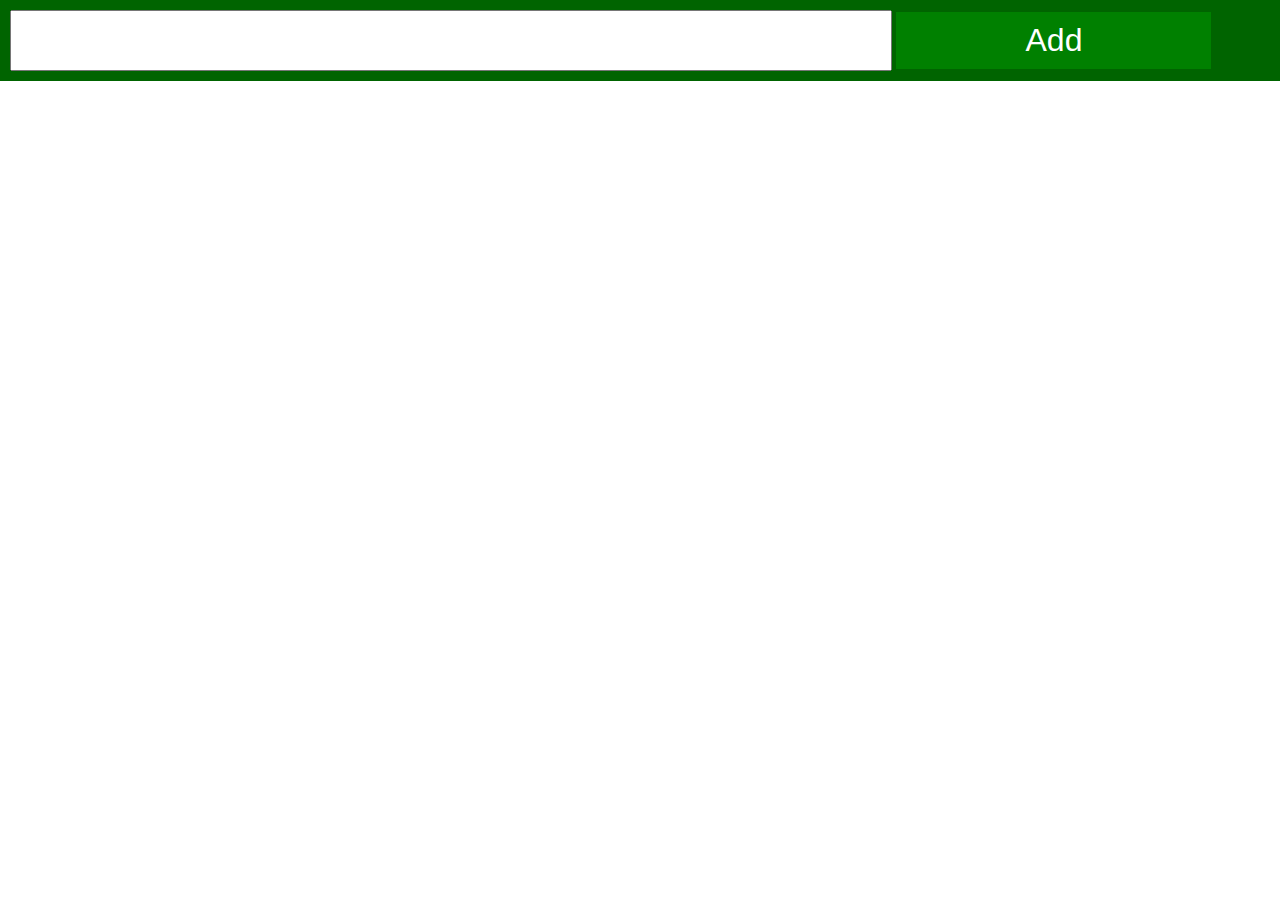
<file: blank/index.html>
<!doctype html>
<html lang="en">
    <head>
        <title>Blank html file</title>
        <meta charset="utf-8">
        <link type="text/css" rel="stylesheet" href="css/main.css">
    </head>
    <body>
        <form method="post" action="#">
            <label for="addItem">Add item</label>
            <input type="text" id="addItem">
            <input type="submit" value="Add">
        </form>
        <ul>
            
        </ul>
        
        
        <script src="https://code.jquery.com/jquery-1.12.0.min.js"></script>
        <script src="js/main.js"></script>
    </body>
</html>
</file>
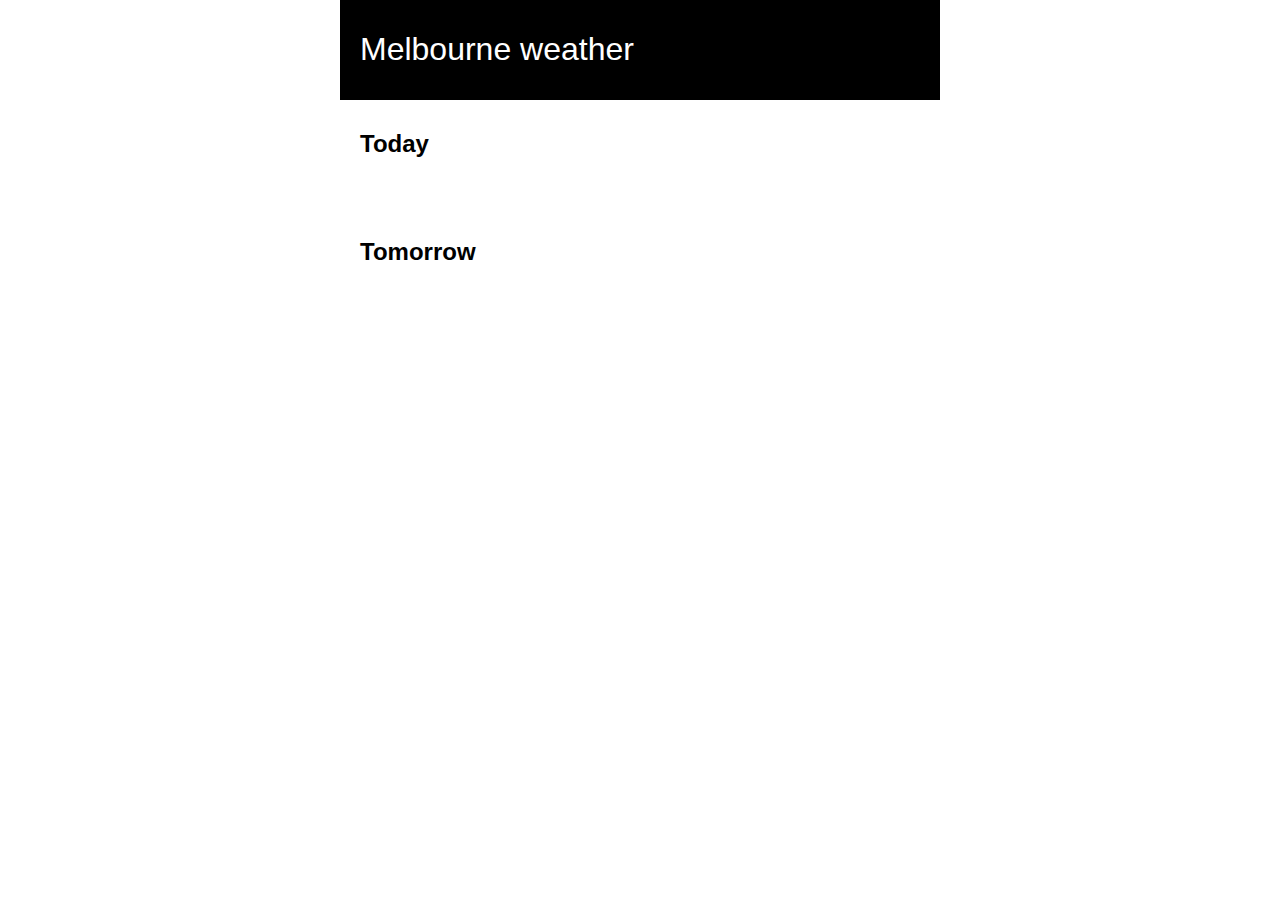
<file: weather-app/index.html>
<!doctype html>
<html lang="en">
    <head>
        <title>Melbourne Weather</title>
        <meta charset="utf-8">
		<meta name="viewport" content="width=device-width, initial-scale=1">
        <link type="text/css" rel="stylesheet" href="css/main.css">
        <link type="text/css" rel="stylesheet" href="css/weather-icons/css/weather-icons.min.css">
    </head>
    <body>
        <div class="container">
            <header>
                <h1>Melbourne weather</h1>
            </header>
            <section class="today">
                <div class="wi"></div>
                <h2>Today</h2>
                <p></p>
            </section>
            <section class="tomorrow">
                <div class="wi"></div>
                <h2>Tomorrow</h2>
                <p></p>
            </section>
        </div>
        
        <script src="https://code.jquery.com/jquery-1.12.0.min.js"></script>
        <script src="js/main.js"></script>
    </body>
</html>
</file>
<file: blank/css/main.css>
/* apply a natural box layout model to all elements, but allowing components to change */
html {
  box-sizing: border-box;
}
*, *:before, *:after {
  box-sizing: inherit;
}
body {
    margin: 0;
    font-family: Georgia, sans-serif;
}
label {
    display: none;
}
form {
    background: darkgreen;
    padding: 10px;
}
input[type="text"] {
    width: 70%;
    padding: 10px;
    font-size: 2em;
}
input[type="submit"] {
    width: 25%;
    padding: 10px;
    background: green;
    color: white;
    font-size: 2em;
    border: 0;
}
ul {
    margin: 0;
    padding: 0;
}
li {
    list-style: none;
    padding: 10px;
    font-size: 2em;
    background: #f1f1f1;
    border-bottom: 1px solid #ccc;
}
li.complete {
    text-decoration: line-through;
    color: #ccc;
}
</file>
<file: weather-app/css/main.css>
/* apply a natural box layout model to all elements, but allowing components to change */
html {
  box-sizing: border-box;
}
*, *:before, *:after {
  box-sizing: inherit;
}
.container {
    max-width: 600px;
    margin: 0 auto;
}
body {
    margin: 0;
    font-family: 'Helvetica Neue', sans-serif;
    
}
h1 {
    font-weight: 100;
}
h2 {
    margin-top: 0;
}
header {
    background: black;
    color: white;
    padding: 10px 20px;
}

section {
    position: relative;
    padding: 30px 20px;
}
div.wi {
    position: absolute;
    top: 20px;
    right: 10px;
    font-size: 3em;
}
section p span {
    font-size: 4em;
}
</file>
<file: weather-app/css/weather-icons/css/weather-icons.min.css>
/*!
 *  Weather Icons 2.0
 *  Updated August 1, 2015
 *  Weather themed icons for Bootstrap
 *  Author - Erik Flowers - erik@helloerik.com
 *  Email: erik@helloerik.com
 *  Twitter: http://twitter.com/Erik_UX
 *  ------------------------------------------------------------------------------
 *  Maintained at http://erikflowers.github.io/weather-icons
 *
 *  License
 *  ------------------------------------------------------------------------------
 *  - Font licensed under SIL OFL 1.1 -
 *    http://scripts.sil.org/OFL
 *  - CSS, SCSS and LESS are licensed under MIT License -
 *    http://opensource.org/licenses/mit-license.html
 *  - Documentation licensed under CC BY 3.0 -
 *    http://creativecommons.org/licenses/by/3.0/
 *  - Inspired by and works great as a companion with Font Awesome
 *    "Font Awesome by Dave Gandy - http://fontawesome.io"
 *//*!
 *  Weather Icons 2.0
 *  Updated August 1, 2015
 *  Weather themed icons for Bootstrap
 *  Author - Erik Flowers - erik@helloerik.com
 *  Email: erik@helloerik.com
 *  Twitter: http://twitter.com/Erik_UX
 *  ------------------------------------------------------------------------------
 *  Maintained at http://erikflowers.github.io/weather-icons
 *
 *  License
 *  ------------------------------------------------------------------------------
 *  - Font licensed under SIL OFL 1.1 -
 *    http://scripts.sil.org/OFL
 *  - CSS, SCSS and LESS are licensed under MIT License -
 *    http://opensource.org/licenses/mit-license.html
 *  - Documentation licensed under CC BY 3.0 -
 *    http://creativecommons.org/licenses/by/3.0/
 *  - Inspired by and works great as a companion with Font Awesome
 *    "Font Awesome by Dave Gandy - http://fontawesome.io"
 */@font-face{font-family:weathericons;src:url(../font/weathericons-regular-webfont.eot);src:url(../font/weathericons-regular-webfont.eot?#iefix) format('embedded-opentype'),url(../font/weathericons-regular-webfont.woff2) format('woff2'),url(../font/weathericons-regular-webfont.woff) format('woff'),url(../font/weathericons-regular-webfont.ttf) format('truetype'),url(../font/weathericons-regular-webfont.svg#weather_iconsregular) format('svg');font-weight:400;font-style:normal}.wi{display:inline-block;font-family:weathericons;font-style:normal;font-weight:400;line-height:1;-webkit-font-smoothing:antialiased;-moz-osx-font-smoothing:grayscale}.wi-fw{text-align:center;width:1.4em}.wi-rotate-90{filter:progid:DXImageTransform.Microsoft.BasicImage(rotation=1);-webkit-transform:rotate(90deg);-ms-transform:rotate(90deg);transform:rotate(90deg)}.wi-rotate-180{filter:progid:DXImageTransform.Microsoft.BasicImage(rotation=2);-webkit-transform:rotate(180deg);-ms-transform:rotate(180deg);transform:rotate(180deg)}.wi-rotate-270{filter:progid:DXImageTransform.Microsoft.BasicImage(rotation=3);-webkit-transform:rotate(270deg);-ms-transform:rotate(270deg);transform:rotate(270deg)}.wi-flip-horizontal{filter:progid:DXImageTransform.Microsoft.BasicImage(rotation=0, mirror=1);-webkit-transform:scale(-1,1);-ms-transform:scale(-1,1);transform:scale(-1,1)}.wi-flip-vertical{filter:progid:DXImageTransform.Microsoft.BasicImage(rotation=2, mirror=1);-webkit-transform:scale(1,-1);-ms-transform:scale(1,-1);transform:scale(1,-1)}.wi-day-sunny:before{content:"\f00d"}.wi-day-cloudy:before{content:"\f002"}.wi-day-cloudy-gusts:before{content:"\f000"}.wi-day-cloudy-windy:before{content:"\f001"}.wi-day-fog:before{content:"\f003"}.wi-day-hail:before{content:"\f004"}.wi-day-haze:before{content:"\f0b6"}.wi-day-lightning:before{content:"\f005"}.wi-day-rain:before{content:"\f008"}.wi-day-rain-mix:before{content:"\f006"}.wi-day-rain-wind:before{content:"\f007"}.wi-day-showers:before{content:"\f009"}.wi-day-sleet:before{content:"\f0b2"}.wi-day-sleet-storm:before{content:"\f068"}.wi-day-snow:before{content:"\f00a"}.wi-day-snow-thunderstorm:before{content:"\f06b"}.wi-day-snow-wind:before{content:"\f065"}.wi-day-sprinkle:before{content:"\f00b"}.wi-day-storm-showers:before{content:"\f00e"}.wi-day-sunny-overcast:before{content:"\f00c"}.wi-day-thunderstorm:before{content:"\f010"}.wi-day-windy:before{content:"\f085"}.wi-solar-eclipse:before{content:"\f06e"}.wi-hot:before{content:"\f072"}.wi-day-cloudy-high:before{content:"\f07d"}.wi-day-light-wind:before{content:"\f0c4"}.wi-night-clear:before{content:"\f02e"}.wi-night-alt-cloudy:before{content:"\f086"}.wi-night-alt-cloudy-gusts:before{content:"\f022"}.wi-night-alt-cloudy-windy:before{content:"\f023"}.wi-night-alt-hail:before{content:"\f024"}.wi-night-alt-lightning:before{content:"\f025"}.wi-night-alt-rain:before{content:"\f028"}.wi-night-alt-rain-mix:before{content:"\f026"}.wi-night-alt-rain-wind:before{content:"\f027"}.wi-night-alt-showers:before{content:"\f029"}.wi-night-alt-sleet:before{content:"\f0b4"}.wi-night-alt-sleet-storm:before{content:"\f06a"}.wi-night-alt-snow:before{content:"\f02a"}.wi-night-alt-snow-thunderstorm:before{content:"\f06d"}.wi-night-alt-snow-wind:before{content:"\f067"}.wi-night-alt-sprinkle:before{content:"\f02b"}.wi-night-alt-storm-showers:before{content:"\f02c"}.wi-night-alt-thunderstorm:before{content:"\f02d"}.wi-night-cloudy:before{content:"\f031"}.wi-night-cloudy-gusts:before{content:"\f02f"}.wi-night-cloudy-windy:before{content:"\f030"}.wi-night-fog:before{content:"\f04a"}.wi-night-hail:before{content:"\f032"}.wi-night-lightning:before{content:"\f033"}.wi-night-partly-cloudy:before{content:"\f083"}.wi-night-rain:before{content:"\f036"}.wi-night-rain-mix:before{content:"\f034"}.wi-night-rain-wind:before{content:"\f035"}.wi-night-showers:before{content:"\f037"}.wi-night-sleet:before{content:"\f0b3"}.wi-night-sleet-storm:before{content:"\f069"}.wi-night-snow:before{content:"\f038"}.wi-night-snow-thunderstorm:before{content:"\f06c"}.wi-night-snow-wind:before{content:"\f066"}.wi-night-sprinkle:before{content:"\f039"}.wi-night-storm-showers:before{content:"\f03a"}.wi-night-thunderstorm:before{content:"\f03b"}.wi-lunar-eclipse:before{content:"\f070"}.wi-stars:before{content:"\f077"}.wi-storm-showers:before{content:"\f01d"}.wi-thunderstorm:before{content:"\f01e"}.wi-night-alt-cloudy-high:before{content:"\f07e"}.wi-night-cloudy-high:before{content:"\f080"}.wi-night-alt-partly-cloudy:before{content:"\f081"}.wi-cloud:before{content:"\f041"}.wi-cloudy:before{content:"\f013"}.wi-cloudy-gusts:before{content:"\f011"}.wi-cloudy-windy:before{content:"\f012"}.wi-fog:before{content:"\f014"}.wi-hail:before{content:"\f015"}.wi-rain:before{content:"\f019"}.wi-rain-mix:before{content:"\f017"}.wi-rain-wind:before{content:"\f018"}.wi-showers:before{content:"\f01a"}.wi-sleet:before{content:"\f0b5"}.wi-snow:before{content:"\f01b"}.wi-sprinkle:before{content:"\f01c"}.wi-storm-showers:before{content:"\f01d"}.wi-thunderstorm:before{content:"\f01e"}.wi-snow-wind:before{content:"\f064"}.wi-snow:before{content:"\f01b"}.wi-smog:before{content:"\f074"}.wi-smoke:before{content:"\f062"}.wi-lightning:before{content:"\f016"}.wi-raindrops:before{content:"\f04e"}.wi-raindrop:before{content:"\f078"}.wi-dust:before{content:"\f063"}.wi-snowflake-cold:before{content:"\f076"}.wi-windy:before{content:"\f021"}.wi-strong-wind:before{content:"\f050"}.wi-sandstorm:before{content:"\f082"}.wi-earthquake:before{content:"\f0c6"}.wi-fire:before{content:"\f0c7"}.wi-flood:before{content:"\f07c"}.wi-meteor:before{content:"\f071"}.wi-tsunami:before{content:"\f0c5"}.wi-volcano:before{content:"\f0c8"}.wi-hurricane:before{content:"\f073"}.wi-tornado:before{content:"\f056"}.wi-small-craft-advisory:before{content:"\f0cc"}.wi-gale-warning:before{content:"\f0cd"}.wi-storm-warning:before{content:"\f0ce"}.wi-hurricane-warning:before{content:"\f0cf"}.wi-wind-direction:before{content:"\f0b1"}.wi-alien:before{content:"\f075"}.wi-celsius:before{content:"\f03c"}.wi-fahrenheit:before{content:"\f045"}.wi-degrees:before{content:"\f042"}.wi-thermometer:before{content:"\f055"}.wi-thermometer-exterior:before{content:"\f053"}.wi-thermometer-internal:before{content:"\f054"}.wi-cloud-down:before{content:"\f03d"}.wi-cloud-up:before{content:"\f040"}.wi-cloud-refresh:before{content:"\f03e"}.wi-horizon:before{content:"\f047"}.wi-horizon-alt:before{content:"\f046"}.wi-sunrise:before{content:"\f051"}.wi-sunset:before{content:"\f052"}.wi-moonrise:before{content:"\f0c9"}.wi-moonset:before{content:"\f0ca"}.wi-refresh:before{content:"\f04c"}.wi-refresh-alt:before{content:"\f04b"}.wi-umbrella:before{content:"\f084"}.wi-barometer:before{content:"\f079"}.wi-humidity:before{content:"\f07a"}.wi-na:before{content:"\f07b"}.wi-train:before{content:"\f0cb"}.wi-moon-new:before{content:"\f095"}.wi-moon-waxing-crescent-1:before{content:"\f096"}.wi-moon-waxing-crescent-2:before{content:"\f097"}.wi-moon-waxing-crescent-3:before{content:"\f098"}.wi-moon-waxing-crescent-4:before{content:"\f099"}.wi-moon-waxing-crescent-5:before{content:"\f09a"}.wi-moon-waxing-crescent-6:before{content:"\f09b"}.wi-moon-first-quarter:before{content:"\f09c"}.wi-moon-waxing-gibbous-1:before{content:"\f09d"}.wi-moon-waxing-gibbous-2:before{content:"\f09e"}.wi-moon-waxing-gibbous-3:before{content:"\f09f"}.wi-moon-waxing-gibbous-4:before{content:"\f0a0"}.wi-moon-waxing-gibbous-5:before{content:"\f0a1"}.wi-moon-waxing-gibbous-6:before{content:"\f0a2"}.wi-moon-full:before{content:"\f0a3"}.wi-moon-waning-gibbous-1:before{content:"\f0a4"}.wi-moon-waning-gibbous-2:before{content:"\f0a5"}.wi-moon-waning-gibbous-3:before{content:"\f0a6"}.wi-moon-waning-gibbous-4:before{content:"\f0a7"}.wi-moon-waning-gibbous-5:before{content:"\f0a8"}.wi-moon-waning-gibbous-6:before{content:"\f0a9"}.wi-moon-third-quarter:before{content:"\f0aa"}.wi-moon-waning-crescent-1:before{content:"\f0ab"}.wi-moon-waning-crescent-2:before{content:"\f0ac"}.wi-moon-waning-crescent-3:before{content:"\f0ad"}.wi-moon-waning-crescent-4:before{content:"\f0ae"}.wi-moon-waning-crescent-5:before{content:"\f0af"}.wi-moon-waning-crescent-6:before{content:"\f0b0"}.wi-moon-alt-new:before{content:"\f0eb"}.wi-moon-alt-waxing-crescent-1:before{content:"\f0d0"}.wi-moon-alt-waxing-crescent-2:before{content:"\f0d1"}.wi-moon-alt-waxing-crescent-3:before{content:"\f0d2"}.wi-moon-alt-waxing-crescent-4:before{content:"\f0d3"}.wi-moon-alt-waxing-crescent-5:before{content:"\f0d4"}.wi-moon-alt-waxing-crescent-6:before{content:"\f0d5"}.wi-moon-alt-first-quarter:before{content:"\f0d6"}.wi-moon-alt-waxing-gibbous-1:before{content:"\f0d7"}.wi-moon-alt-waxing-gibbous-2:before{content:"\f0d8"}.wi-moon-alt-waxing-gibbous-3:before{content:"\f0d9"}.wi-moon-alt-waxing-gibbous-4:before{content:"\f0da"}.wi-moon-alt-waxing-gibbous-5:before{content:"\f0db"}.wi-moon-alt-waxing-gibbous-6:before{content:"\f0dc"}.wi-moon-alt-full:before{content:"\f0dd"}.wi-moon-alt-waning-gibbous-1:before{content:"\f0de"}.wi-moon-alt-waning-gibbous-2:before{content:"\f0df"}.wi-moon-alt-waning-gibbous-3:before{content:"\f0e0"}.wi-moon-alt-waning-gibbous-4:before{content:"\f0e1"}.wi-moon-alt-waning-gibbous-5:before{content:"\f0e2"}.wi-moon-alt-waning-gibbous-6:before{content:"\f0e3"}.wi-moon-alt-third-quarter:before{content:"\f0e4"}.wi-moon-alt-waning-crescent-1:before{content:"\f0e5"}.wi-moon-alt-waning-crescent-2:before{content:"\f0e6"}.wi-moon-alt-waning-crescent-3:before{content:"\f0e7"}.wi-moon-alt-waning-crescent-4:before{content:"\f0e8"}.wi-moon-alt-waning-crescent-5:before{content:"\f0e9"}.wi-moon-alt-waning-crescent-6:before{content:"\f0ea"}.wi-moon-0:before{content:"\f095"}.wi-moon-1:before{content:"\f096"}.wi-moon-2:before{content:"\f097"}.wi-moon-3:before{content:"\f098"}.wi-moon-4:before{content:"\f099"}.wi-moon-5:before{content:"\f09a"}.wi-moon-6:before{content:"\f09b"}.wi-moon-7:before{content:"\f09c"}.wi-moon-8:before{content:"\f09d"}.wi-moon-9:before{content:"\f09e"}.wi-moon-10:before{content:"\f09f"}.wi-moon-11:before{content:"\f0a0"}.wi-moon-12:before{content:"\f0a1"}.wi-moon-13:before{content:"\f0a2"}.wi-moon-14:before{content:"\f0a3"}.wi-moon-15:before{content:"\f0a4"}.wi-moon-16:before{content:"\f0a5"}.wi-moon-17:before{content:"\f0a6"}.wi-moon-18:before{content:"\f0a7"}.wi-moon-19:before{content:"\f0a8"}.wi-moon-20:before{content:"\f0a9"}.wi-moon-21:before{content:"\f0aa"}.wi-moon-22:before{content:"\f0ab"}.wi-moon-23:before{content:"\f0ac"}.wi-moon-24:before{content:"\f0ad"}.wi-moon-25:before{content:"\f0ae"}.wi-moon-26:before{content:"\f0af"}.wi-moon-27:before{content:"\f0b0"}.wi-time-1:before{content:"\f08a"}.wi-time-2:before{content:"\f08b"}.wi-time-3:before{content:"\f08c"}.wi-time-4:before{content:"\f08d"}.wi-time-5:before{content:"\f08e"}.wi-time-6:before{content:"\f08f"}.wi-time-7:before{content:"\f090"}.wi-time-8:before{content:"\f091"}.wi-time-9:before{content:"\f092"}.wi-time-10:before{content:"\f093"}.wi-time-11:before{content:"\f094"}.wi-time-12:before{content:"\f089"}.wi-direction-up:before{content:"\f058"}.wi-direction-up-right:before{content:"\f057"}.wi-direction-right:before{content:"\f04d"}.wi-direction-down-right:before{content:"\f088"}.wi-direction-down:before{content:"\f044"}.wi-direction-down-left:before{content:"\f043"}.wi-direction-left:before{content:"\f048"}.wi-direction-up-left:before{content:"\f087"}.wi-wind-beaufort-0:before{content:"\f0b7"}.wi-wind-beaufort-1:before{content:"\f0b8"}.wi-wind-beaufort-2:before{content:"\f0b9"}.wi-wind-beaufort-3:before{content:"\f0ba"}.wi-wind-beaufort-4:before{content:"\f0bb"}.wi-wind-beaufort-5:before{content:"\f0bc"}.wi-wind-beaufort-6:before{content:"\f0bd"}.wi-wind-beaufort-7:before{content:"\f0be"}.wi-wind-beaufort-8:before{content:"\f0bf"}.wi-wind-beaufort-9:before{content:"\f0c0"}.wi-wind-beaufort-10:before{content:"\f0c1"}.wi-wind-beaufort-11:before{content:"\f0c2"}.wi-wind-beaufort-12:before{content:"\f0c3"}.wi-yahoo-0:before{content:"\f056"}.wi-yahoo-1:before{content:"\f00e"}.wi-yahoo-2:before{content:"\f073"}.wi-yahoo-3:before{content:"\f01e"}.wi-yahoo-4:before{content:"\f01e"}.wi-yahoo-5:before{content:"\f017"}.wi-yahoo-6:before{content:"\f017"}.wi-yahoo-7:before{content:"\f017"}.wi-yahoo-8:before{content:"\f015"}.wi-yahoo-9:before{content:"\f01a"}.wi-yahoo-10:before{content:"\f015"}.wi-yahoo-11:before{content:"\f01a"}.wi-yahoo-12:before{content:"\f01a"}.wi-yahoo-13:before{content:"\f01b"}.wi-yahoo-14:before{content:"\f00a"}.wi-yahoo-15:before{content:"\f064"}.wi-yahoo-16:before{content:"\f01b"}.wi-yahoo-17:before{content:"\f015"}.wi-yahoo-18:before{content:"\f017"}.wi-yahoo-19:before{content:"\f063"}.wi-yahoo-20:before{content:"\f014"}.wi-yahoo-21:before{content:"\f021"}.wi-yahoo-22:before{content:"\f062"}.wi-yahoo-23:before{content:"\f050"}.wi-yahoo-24:before{content:"\f050"}.wi-yahoo-25:before{content:"\f076"}.wi-yahoo-26:before{content:"\f013"}.wi-yahoo-27:before{content:"\f031"}.wi-yahoo-28:before{content:"\f002"}.wi-yahoo-29:before{content:"\f031"}.wi-yahoo-30:before{content:"\f002"}.wi-yahoo-31:before{content:"\f02e"}.wi-yahoo-32:before{content:"\f00d"}.wi-yahoo-33:before{content:"\f083"}.wi-yahoo-34:before{content:"\f00c"}.wi-yahoo-35:before{content:"\f017"}.wi-yahoo-36:before{content:"\f072"}.wi-yahoo-37:before{content:"\f00e"}.wi-yahoo-38:before{content:"\f00e"}.wi-yahoo-39:before{content:"\f00e"}.wi-yahoo-40:before{content:"\f01a"}.wi-yahoo-41:before{content:"\f064"}.wi-yahoo-42:before{content:"\f01b"}.wi-yahoo-43:before{content:"\f064"}.wi-yahoo-44:before{content:"\f00c"}.wi-yahoo-45:before{content:"\f00e"}.wi-yahoo-46:before{content:"\f01b"}.wi-yahoo-47:before{content:"\f00e"}.wi-yahoo-3200:before{content:"\f077"}.wi-forecast-io-clear-day:before{content:"\f00d"}.wi-forecast-io-clear-night:before{content:"\f02e"}.wi-forecast-io-rain:before{content:"\f019"}.wi-forecast-io-snow:before{content:"\f01b"}.wi-forecast-io-sleet:before{content:"\f0b5"}.wi-forecast-io-wind:before{content:"\f050"}.wi-forecast-io-fog:before{content:"\f014"}.wi-forecast-io-cloudy:before{content:"\f013"}.wi-forecast-io-partly-cloudy-day:before{content:"\f002"}.wi-forecast-io-partly-cloudy-night:before{content:"\f031"}.wi-forecast-io-hail:before{content:"\f015"}.wi-forecast-io-thunderstorm:before{content:"\f01e"}.wi-forecast-io-tornado:before{content:"\f056"}.wi-wmo4680-00:before,.wi-wmo4680-0:before{content:"\f055"}.wi-wmo4680-01:before,.wi-wmo4680-1:before{content:"\f013"}.wi-wmo4680-02:before,.wi-wmo4680-2:before{content:"\f055"}.wi-wmo4680-03:before,.wi-wmo4680-3:before{content:"\f013"}.wi-wmo4680-04:before,.wi-wmo4680-4:before{content:"\f014"}.wi-wmo4680-05:before,.wi-wmo4680-5:before{content:"\f014"}.wi-wmo4680-10:before{content:"\f014"}.wi-wmo4680-11:before{content:"\f014"}.wi-wmo4680-12:before{content:"\f016"}.wi-wmo4680-18:before{content:"\f050"}.wi-wmo4680-20:before{content:"\f014"}.wi-wmo4680-21:before{content:"\f017"}.wi-wmo4680-22:before{content:"\f017"}.wi-wmo4680-23:before{content:"\f019"}.wi-wmo4680-24:before{content:"\f01b"}.wi-wmo4680-25:before{content:"\f015"}.wi-wmo4680-26:before{content:"\f01e"}.wi-wmo4680-27:before{content:"\f063"}.wi-wmo4680-28:before{content:"\f063"}.wi-wmo4680-29:before{content:"\f063"}.wi-wmo4680-30:before{content:"\f014"}.wi-wmo4680-31:before{content:"\f014"}.wi-wmo4680-32:before{content:"\f014"}.wi-wmo4680-33:before{content:"\f014"}.wi-wmo4680-34:before{content:"\f014"}.wi-wmo4680-35:before{content:"\f014"}.wi-wmo4680-40:before{content:"\f017"}.wi-wmo4680-41:before{content:"\f01c"}.wi-wmo4680-42:before{content:"\f019"}.wi-wmo4680-43:before{content:"\f01c"}.wi-wmo4680-44:before{content:"\f019"}.wi-wmo4680-45:before{content:"\f015"}.wi-wmo4680-46:before{content:"\f015"}.wi-wmo4680-47:before{content:"\f01b"}.wi-wmo4680-48:before{content:"\f01b"}.wi-wmo4680-50:before{content:"\f01c"}.wi-wmo4680-51:before{content:"\f01c"}.wi-wmo4680-52:before{content:"\f019"}.wi-wmo4680-53:before{content:"\f019"}.wi-wmo4680-54:before{content:"\f076"}.wi-wmo4680-55:before{content:"\f076"}.wi-wmo4680-56:before{content:"\f076"}.wi-wmo4680-57:before{content:"\f01c"}.wi-wmo4680-58:before{content:"\f019"}.wi-wmo4680-60:before{content:"\f01c"}.wi-wmo4680-61:before{content:"\f01c"}.wi-wmo4680-62:before{content:"\f019"}.wi-wmo4680-63:before{content:"\f019"}.wi-wmo4680-64:before{content:"\f015"}.wi-wmo4680-65:before{content:"\f015"}.wi-wmo4680-66:before{content:"\f015"}.wi-wmo4680-67:before{content:"\f017"}.wi-wmo4680-68:before{content:"\f017"}.wi-wmo4680-70:before{content:"\f01b"}.wi-wmo4680-71:before{content:"\f01b"}.wi-wmo4680-72:before{content:"\f01b"}.wi-wmo4680-73:before{content:"\f01b"}.wi-wmo4680-74:before{content:"\f076"}.wi-wmo4680-75:before{content:"\f076"}.wi-wmo4680-76:before{content:"\f076"}.wi-wmo4680-77:before{content:"\f01b"}.wi-wmo4680-78:before{content:"\f076"}.wi-wmo4680-80:before{content:"\f019"}.wi-wmo4680-81:before{content:"\f01c"}.wi-wmo4680-82:before{content:"\f019"}.wi-wmo4680-83:before{content:"\f019"}.wi-wmo4680-84:before{content:"\f01d"}.wi-wmo4680-85:before{content:"\f017"}.wi-wmo4680-86:before{content:"\f017"}.wi-wmo4680-87:before{content:"\f017"}.wi-wmo4680-89:before{content:"\f015"}.wi-wmo4680-90:before{content:"\f016"}.wi-wmo4680-91:before{content:"\f01d"}.wi-wmo4680-92:before{content:"\f01e"}.wi-wmo4680-93:before{content:"\f01e"}.wi-wmo4680-94:before{content:"\f016"}.wi-wmo4680-95:before{content:"\f01e"}.wi-wmo4680-96:before{content:"\f01e"}.wi-wmo4680-99:before{content:"\f056"}.wi-owm-200:before{content:"\f01e"}.wi-owm-201:before{content:"\f01e"}.wi-owm-202:before{content:"\f01e"}.wi-owm-210:before{content:"\f016"}.wi-owm-211:before{content:"\f016"}.wi-owm-212:before{content:"\f016"}.wi-owm-221:before{content:"\f016"}.wi-owm-230:before{content:"\f01e"}.wi-owm-231:before{content:"\f01e"}.wi-owm-232:before{content:"\f01e"}.wi-owm-300:before{content:"\f01c"}.wi-owm-301:before{content:"\f01c"}.wi-owm-302:before{content:"\f019"}.wi-owm-310:before{content:"\f017"}.wi-owm-311:before{content:"\f019"}.wi-owm-312:before{content:"\f019"}.wi-owm-313:before{content:"\f01a"}.wi-owm-314:before{content:"\f019"}.wi-owm-321:before{content:"\f01c"}.wi-owm-500:before{content:"\f01c"}.wi-owm-501:before{content:"\f019"}.wi-owm-502:before{content:"\f019"}.wi-owm-503:before{content:"\f019"}.wi-owm-504:before{content:"\f019"}.wi-owm-511:before{content:"\f017"}.wi-owm-520:before{content:"\f01a"}.wi-owm-521:before{content:"\f01a"}.wi-owm-522:before{content:"\f01a"}.wi-owm-531:before{content:"\f01d"}.wi-owm-600:before{content:"\f01b"}.wi-owm-601:before{content:"\f01b"}.wi-owm-602:before{content:"\f0b5"}.wi-owm-611:before{content:"\f017"}.wi-owm-612:before{content:"\f017"}.wi-owm-615:before{content:"\f017"}.wi-owm-616:before{content:"\f017"}.wi-owm-620:before{content:"\f017"}.wi-owm-621:before{content:"\f01b"}.wi-owm-622:before{content:"\f01b"}.wi-owm-701:before{content:"\f01a"}.wi-owm-711:before{content:"\f062"}.wi-owm-721:before{content:"\f0b6"}.wi-owm-731:before{content:"\f063"}.wi-owm-741:before{content:"\f014"}.wi-owm-761:before{content:"\f063"}.wi-owm-762:before{content:"\f063"}.wi-owm-771:before{content:"\f011"}.wi-owm-781:before{content:"\f056"}.wi-owm-800:before{content:"\f00d"}.wi-owm-801:before{content:"\f011"}.wi-owm-802:before{content:"\f011"}.wi-owm-803:before{content:"\f012"}.wi-owm-804:before{content:"\f013"}.wi-owm-900:before{content:"\f056"}.wi-owm-901:before{content:"\f01d"}.wi-owm-902:before{content:"\f073"}.wi-owm-903:before{content:"\f076"}.wi-owm-904:before{content:"\f072"}.wi-owm-905:before{content:"\f021"}.wi-owm-906:before{content:"\f015"}.wi-owm-957:before{content:"\f050"}.wi-owm-day-200:before{content:"\f010"}.wi-owm-day-201:before{content:"\f010"}.wi-owm-day-202:before{content:"\f010"}.wi-owm-day-210:before{content:"\f005"}.wi-owm-day-211:before{content:"\f005"}.wi-owm-day-212:before{content:"\f005"}.wi-owm-day-221:before{content:"\f005"}.wi-owm-day-230:before{content:"\f010"}.wi-owm-day-231:before{content:"\f010"}.wi-owm-day-232:before{content:"\f010"}.wi-owm-day-300:before{content:"\f00b"}.wi-owm-day-301:before{content:"\f00b"}.wi-owm-day-302:before{content:"\f008"}.wi-owm-day-310:before{content:"\f008"}.wi-owm-day-311:before{content:"\f008"}.wi-owm-day-312:before{content:"\f008"}.wi-owm-day-313:before{content:"\f008"}.wi-owm-day-314:before{content:"\f008"}.wi-owm-day-321:before{content:"\f00b"}.wi-owm-day-500:before{content:"\f00b"}.wi-owm-day-501:before{content:"\f008"}.wi-owm-day-502:before{content:"\f008"}.wi-owm-day-503:before{content:"\f008"}.wi-owm-day-504:before{content:"\f008"}.wi-owm-day-511:before{content:"\f006"}.wi-owm-day-520:before{content:"\f009"}.wi-owm-day-521:before{content:"\f009"}.wi-owm-day-522:before{content:"\f009"}.wi-owm-day-531:before{content:"\f00e"}.wi-owm-day-600:before{content:"\f00a"}.wi-owm-day-601:before{content:"\f0b2"}.wi-owm-day-602:before{content:"\f00a"}.wi-owm-day-611:before{content:"\f006"}.wi-owm-day-612:before{content:"\f006"}.wi-owm-day-615:before{content:"\f006"}.wi-owm-day-616:before{content:"\f006"}.wi-owm-day-620:before{content:"\f006"}.wi-owm-day-621:before{content:"\f00a"}.wi-owm-day-622:before{content:"\f00a"}.wi-owm-day-701:before{content:"\f009"}.wi-owm-day-711:before{content:"\f062"}.wi-owm-day-721:before{content:"\f0b6"}.wi-owm-day-731:before{content:"\f063"}.wi-owm-day-741:before{content:"\f003"}.wi-owm-day-761:before{content:"\f063"}.wi-owm-day-762:before{content:"\f063"}.wi-owm-day-781:before{content:"\f056"}.wi-owm-day-800:before{content:"\f00d"}.wi-owm-day-801:before{content:"\f000"}.wi-owm-day-802:before{content:"\f000"}.wi-owm-day-803:before{content:"\f000"}.wi-owm-day-804:before{content:"\f00c"}.wi-owm-day-900:before{content:"\f056"}.wi-owm-day-902:before{content:"\f073"}.wi-owm-day-903:before{content:"\f076"}.wi-owm-day-904:before{content:"\f072"}.wi-owm-day-906:before{content:"\f004"}.wi-owm-day-957:before{content:"\f050"}.wi-owm-night-200:before{content:"\f02d"}.wi-owm-night-201:before{content:"\f02d"}.wi-owm-night-202:before{content:"\f02d"}.wi-owm-night-210:before{content:"\f025"}.wi-owm-night-211:before{content:"\f025"}.wi-owm-night-212:before{content:"\f025"}.wi-owm-night-221:before{content:"\f025"}.wi-owm-night-230:before{content:"\f02d"}.wi-owm-night-231:before{content:"\f02d"}.wi-owm-night-232:before{content:"\f02d"}.wi-owm-night-300:before{content:"\f02b"}.wi-owm-night-301:before{content:"\f02b"}.wi-owm-night-302:before{content:"\f028"}.wi-owm-night-310:before{content:"\f028"}.wi-owm-night-311:before{content:"\f028"}.wi-owm-night-312:before{content:"\f028"}.wi-owm-night-313:before{content:"\f028"}.wi-owm-night-314:before{content:"\f028"}.wi-owm-night-321:before{content:"\f02b"}.wi-owm-night-500:before{content:"\f02b"}.wi-owm-night-501:before{content:"\f028"}.wi-owm-night-502:before{content:"\f028"}.wi-owm-night-503:before{content:"\f028"}.wi-owm-night-504:before{content:"\f028"}.wi-owm-night-511:before{content:"\f026"}.wi-owm-night-520:before{content:"\f029"}.wi-owm-night-521:before{content:"\f029"}.wi-owm-night-522:before{content:"\f029"}.wi-owm-night-531:before{content:"\f02c"}.wi-owm-night-600:before{content:"\f02a"}.wi-owm-night-601:before{content:"\f0b4"}.wi-owm-night-602:before{content:"\f02a"}.wi-owm-night-611:before{content:"\f026"}.wi-owm-night-612:before{content:"\f026"}.wi-owm-night-615:before{content:"\f026"}.wi-owm-night-616:before{content:"\f026"}.wi-owm-night-620:before{content:"\f026"}.wi-owm-night-621:before{content:"\f02a"}.wi-owm-night-622:before{content:"\f02a"}.wi-owm-night-701:before{content:"\f029"}.wi-owm-night-711:before{content:"\f062"}.wi-owm-night-721:before{content:"\f0b6"}.wi-owm-night-731:before{content:"\f063"}.wi-owm-night-741:before{content:"\f04a"}.wi-owm-night-761:before{content:"\f063"}.wi-owm-night-762:before{content:"\f063"}.wi-owm-night-781:before{content:"\f056"}.wi-owm-night-800:before{content:"\f02e"}.wi-owm-night-801:before{content:"\f022"}.wi-owm-night-802:before{content:"\f022"}.wi-owm-night-803:before{content:"\f022"}.wi-owm-night-804:before{content:"\f086"}.wi-owm-night-900:before{content:"\f056"}.wi-owm-night-902:before{content:"\f073"}.wi-owm-night-903:before{content:"\f076"}.wi-owm-night-904:before{content:"\f072"}.wi-owm-night-906:before{content:"\f024"}.wi-owm-night-957:before{content:"\f050"}.wi-wu-chanceflurries:before{content:"\f064"}.wi-wu-chancerain:before{content:"\f019"}.wi-wu-chancesleat:before{content:"\f0b5"}.wi-wu-chancesnow:before{content:"\f01b"}.wi-wu-chancetstorms:before{content:"\f01e"}.wi-wu-clear:before{content:"\f00d"}.wi-wu-cloudy:before{content:"\f002"}.wi-wu-flurries:before{content:"\f064"}.wi-wu-hazy:before{content:"\f0b6"}.wi-wu-mostlycloudy:before{content:"\f002"}.wi-wu-mostlysunny:before{content:"\f00d"}.wi-wu-partlycloudy:before{content:"\f002"}.wi-wu-partlysunny:before{content:"\f00d"}.wi-wu-rain:before{content:"\f01a"}.wi-wu-sleat:before{content:"\f0b5"}.wi-wu-snow:before{content:"\f01b"}.wi-wu-sunny:before{content:"\f00d"}.wi-wu-tstorms:before{content:"\f01e"}.wi-wu-unknown:before{content:"\f00d"}
</file>
